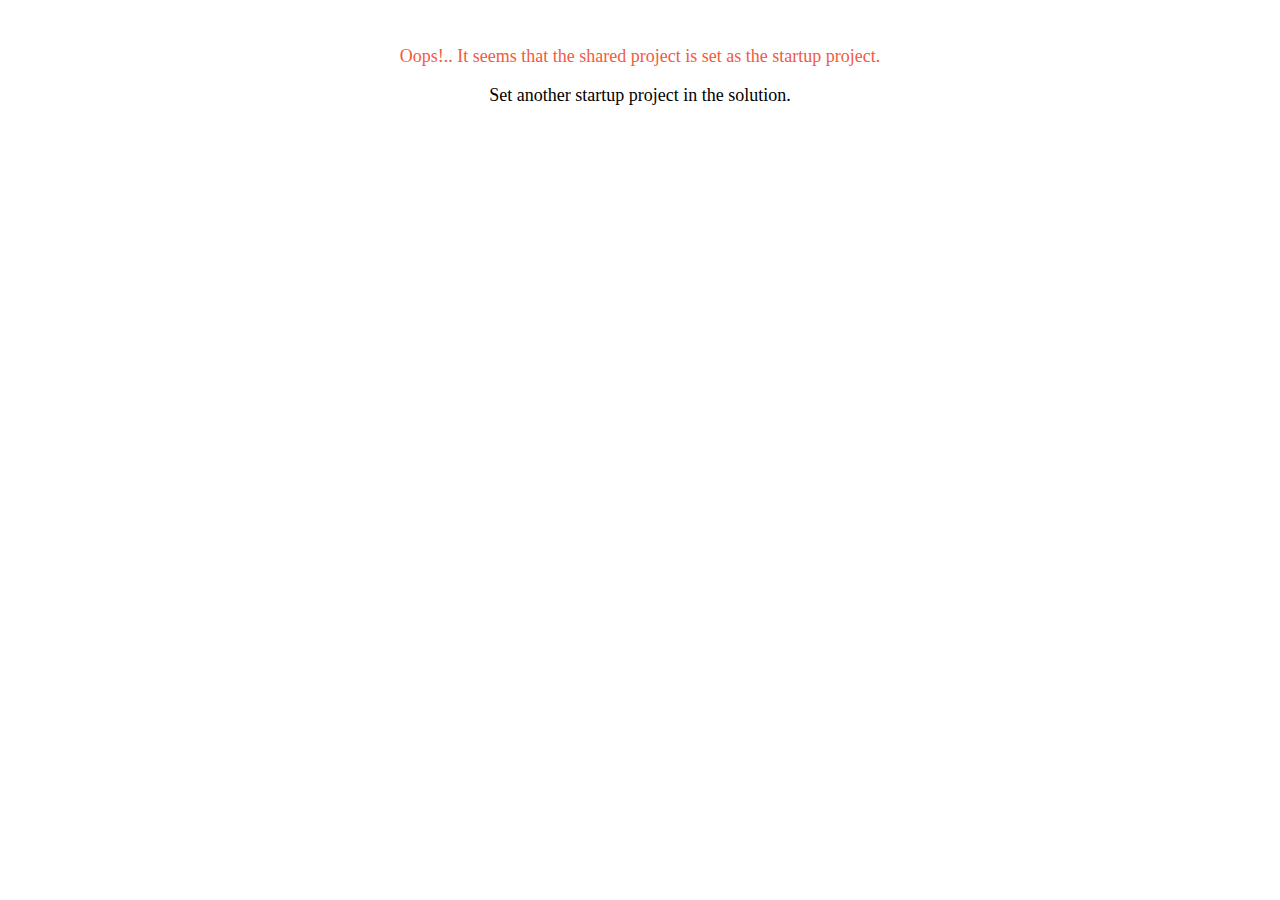
<file: POSplus.Shared/index.html>
<!DOCTYPE html>
<html>
<head>
</head>
<body style="background-color: white; font-family: 'Segoe UI'; font-size: 18px; padding: 20px; text-align: center">
    <p style="color: #f05b41;">Oops!.. It seems that the shared project is set as the startup project.</p>
    <p>Set another startup project in the solution.</p>
</body>
</html>
</file>
